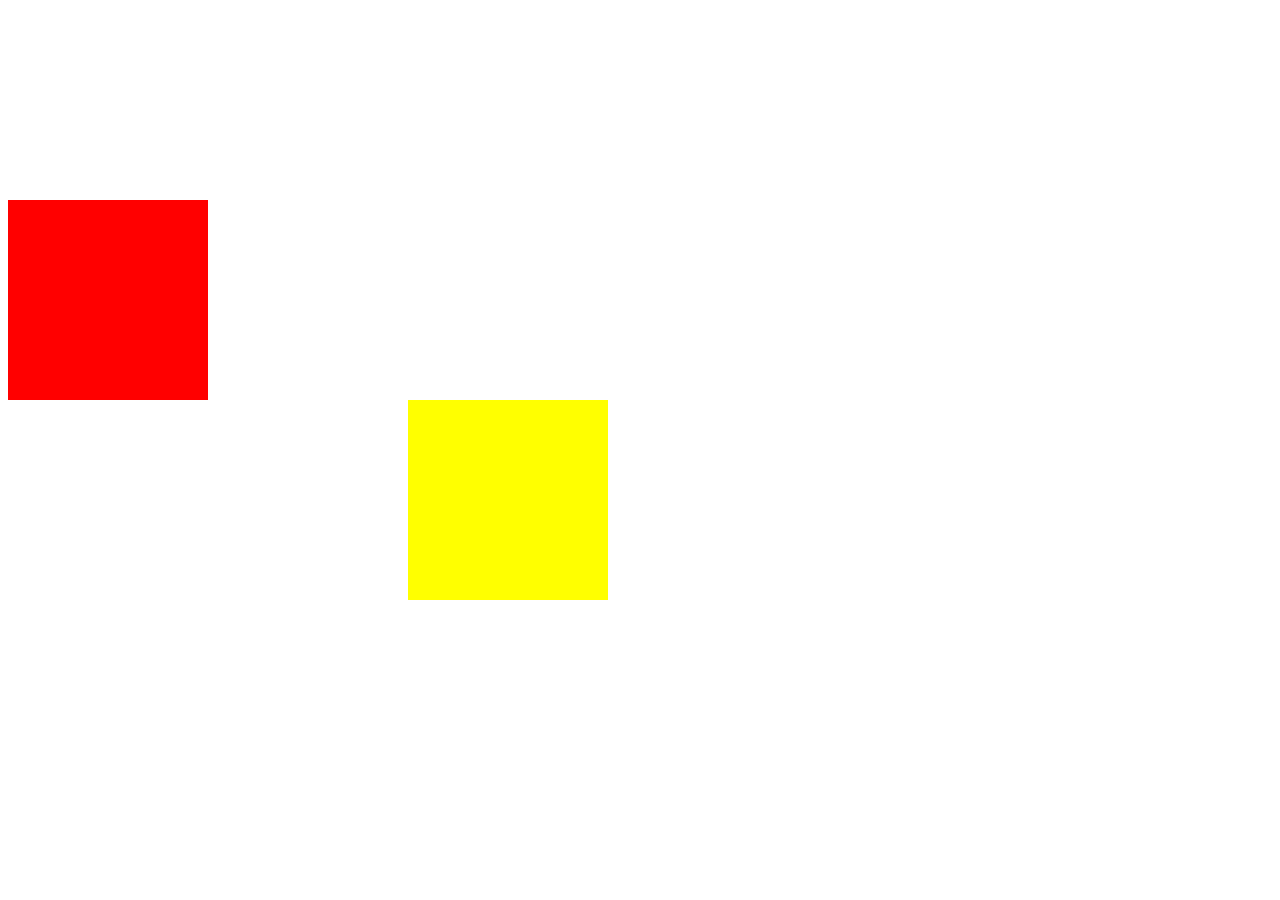
<file: index.html>
<!DOCTYPE html>
<html>
	<head>
		<meta charset="utf-8">
		<link rel="stylesheet" href="app.css">
		<title>jQuery_Lesson</title>
	</head>

	<body>
		<div class="box1"></div>
		<div class="box2"></div>
		<div class="box3"></div>
		<div class="box4"></div>
		<script src="jquery.min.js"></script>
		<script src="app.js"></script>
	</body>
</html>
</file>
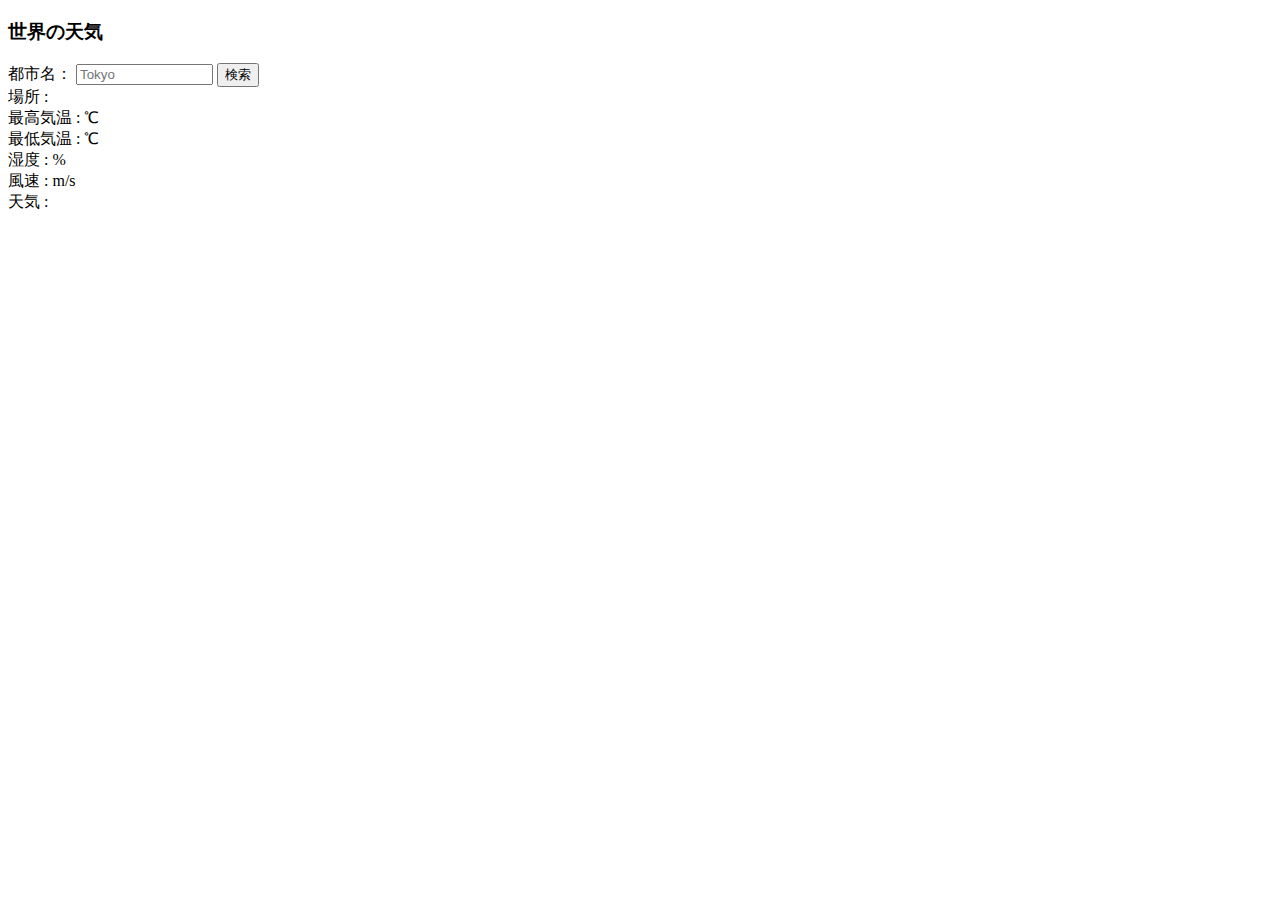
<file: WeatherAPI/weather.html>
<!DOCTYPE html>
<html>
    <head>
        <meta charset="utf-8" />
        <title>世界の天気</title>
    </head>
    <body>
    <h3>世界の天気</h3>
      <label>都市名：</label>
        <input id="cityname" type="text" size="14" maxlength="14" placeholder="Tokyo">
        <button id="btn">検索</button><br>
       <span>場所 :</span>
       <span id="place"></span><br>
       <span>最高気温 :</span>
       <span id="temp_max"></span>
       <span> ℃</span><br>
       <span>最低気温 :</span>
       <span id="temp_min"></span>
       <span> ℃</span><br>
       <span>湿度 :</span>
       <span id="humidity"></span>
       <span> %</span><br>
       <span>風速 :</span>
       <span id="speed"></span>
       <span> m/s</span><br>
       <span>天気 :</span>
       <span id="weather"></span>
       <div id="icon"><img id="img"></div>
        <script src="jquery.min.js"></script>
        <script src="script.js"></script>
    </body>
</html>
</file>
<file: app.css>
.box1 {
	display: none;
	background-color: #FF0000;
	height: 200px;
	width: 200px;
}

.box2 {
	margin-top: 200px;
	background-color: #FF0000;
	height: 200px;
	width: 200px;
}

.box3 {
	display: none;
	margin-top: 400px;
	background-color: #FF0000;
	height: 200px;
	width: 200px;
}

.box4 {
	margin-left: 400px;
	background-color: yellow;
	height: 200px;
	width: 200px;
}
</file>
